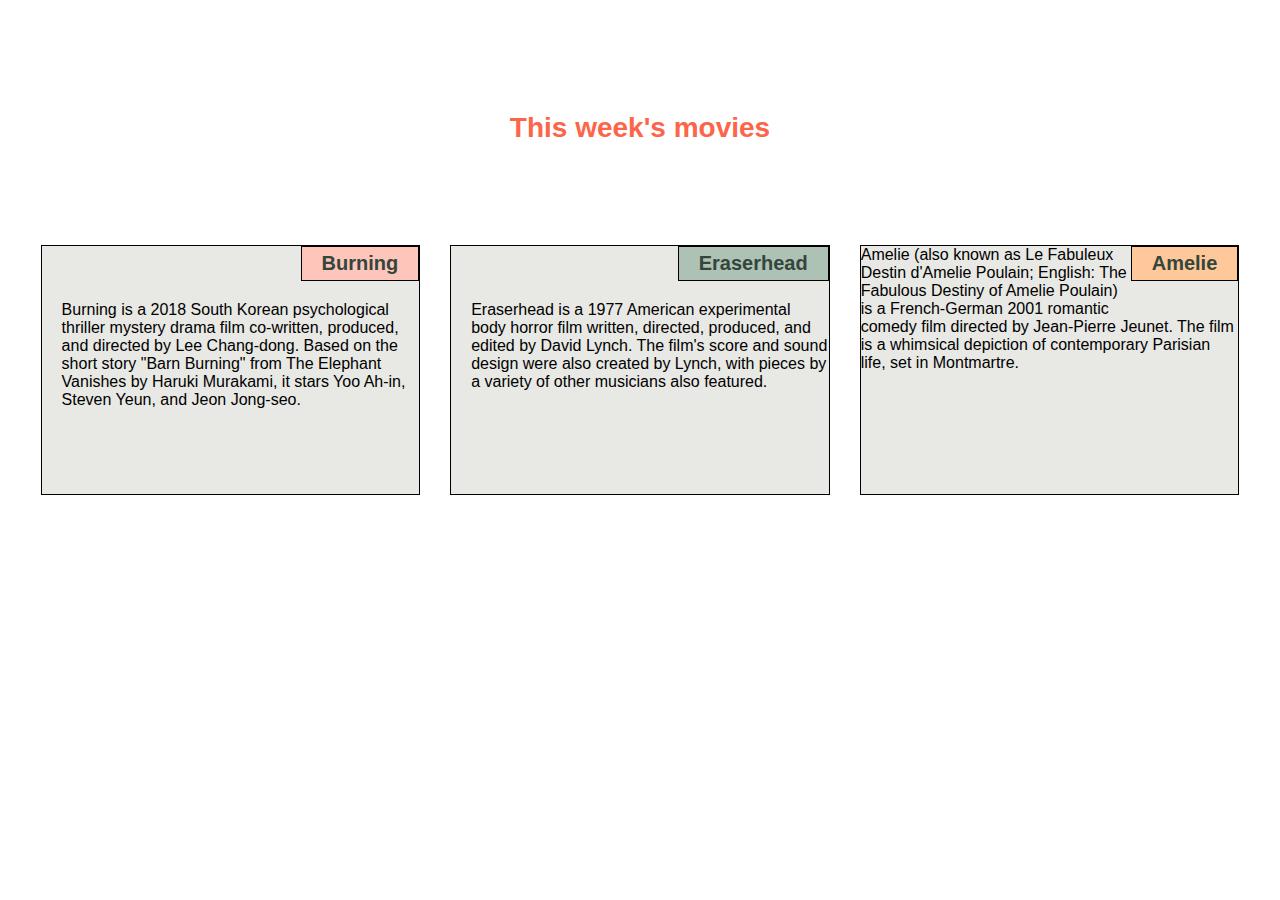
<file: module-2/index.html>
<!--desktop 992px , equal sections, use percentages & float 
    Tablet 768px and 991px, fist 2 sections on same line, 3rd take up all second row
    Mobile <= 767px. each takes up an entire row
    Title - always top right - use relative & absolute position & offset 
    Sections - same bkg, title different bkg 
    black border around section & title 1px thick 
    Font family, font size heading and section title to be 75% larger and 25% larger (respectively) than the font size of the dummy text
-->

    <!DOCTYPE html>
    <html>
<head>
    <title>This week's movies</title>
    <link rel="stylesheet" href="./css/stylesheet.css">
</head>

<body>
    
    <header class ="header"> This week's movies </header>
    <div class="col-lg-4 col-md-6 col-sm-12">
        <div class="box">
            <h1 class="title movie1">Burning </h1>
            <p class = "description">
                Burning is a 2018 South Korean psychological thriller mystery drama film 
                co-written, produced, and directed by Lee Chang-dong. Based on the short
                story "Barn Burning" from The Elephant Vanishes by Haruki Murakami, it 
                stars Yoo Ah-in, Steven Yeun, and Jeon Jong-seo.  
            </p>
        </div>
    </div>

    <div class="col-lg-4 col-md-6 col-sm-12">
        <div class="box">
            <h1 class="title movie2"> Eraserhead </h1>
            <p class = "description"> 
                Eraserhead is a 1977 American experimental body horror film written, directed,
                produced, and edited by David Lynch. The film's score and sound design were also
                created by Lynch, with pieces by a variety of other musicians also featured.
            </p>
        </div>
    </div>

    <div class="col-lg-4 col-md-12 col-sm-12">
        <div class="box">
            <h1 class="title movie3">Amelie</h1
            <p class = "description">
                Amelie (also known as Le Fabuleux Destin d'Amelie Poulain; English: The Fabulous Destiny of Amelie Poulain)
                is a French-German 2001 romantic comedy film directed by Jean-Pierre Jeunet. The film is a whimsical depiction
                of contemporary Parisian life, set in Montmartre.
            </p>
        </div>
    </div>


</body>

</html>
</file>
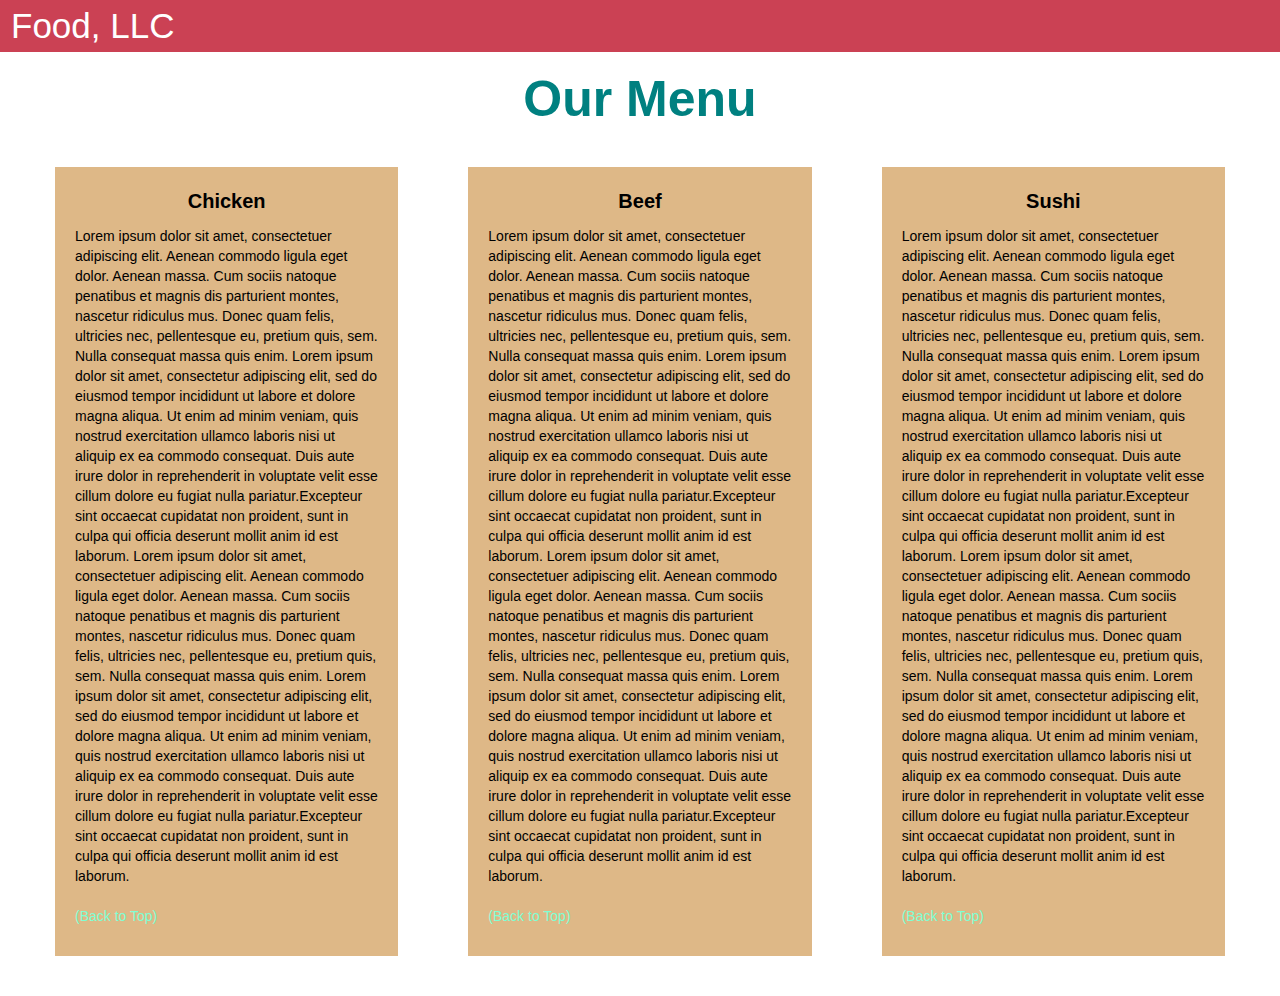
<file: module-3/index.html>
<!--Twitter Bootstrap CSS Framework as much as possible. I suggest you start with copying the starter bootstrap files and folders we discussed in Lecture 25 part 2. If you've cloned/downloaded the code example
     repository, it should be in the examples/Lecture25 folder. Copy the contents of examples/Lecture25 to your solution container folder (e.g., module3-solution) as a starting point..
    Since we are using Bootstrap for this assignment, instead of specifying pixel ranges, I will define our desktop, tablet, and mobile views in terms of Bootstrap CSS class prefixes, i.e., md, sm, and xs.

Desktop md-based classes
Tablet sm-based classes
Mobile xs-based classes
Navbar: Create a navbar that scrolls away together with the page (the navbar should become invisible and is not fixed to the top when you scroll the page down). 
The navbar should have a company name (i.e., navbar-brand class) called "Food, LLC" that is aligned to the left side of the navbar. (See https://getbootstrap.com/docs/3.3/components/#navbar. 
Make the browser window narrower to see the mobile menu button appear in the first example shown at the provided link.)
For desktop and tablet view, the navbar should not contain anything else. No other buttons should be visible. (Hint: use 'visible-xs' class.)
Navbar - Mobile View: Create a simple menu button (3 horizontal bars). When the user clicks that button, a dropdown menu should appear 
(as illustrated in Mobile Open Menu illustration below.) The dropdown menu should contain 3 items: Chicken, Beef, and Sushi.
The dropdown menu should take up the entire width of the browser window. Make sure the dropdown menu has a background color set that distinguishes it from the rest of the content.
(Hint: See https://getbootstrap.com/docs/3.3/components/#navbar and Lecture 31 for examples on how to accomplish this.)
Page Heading. The page heading that says Our Menu should be centered within the browser window. You must use a Bootstrap class to accomplish this.
(Hint: look for a Bootstrap class that centers text, see https://getbootstrap.com/docs/3.3/css/#type-alignment.)
Create a single really tall section that will use the Bootstrap Grid and take up the entire width of the browser window (minus some margins, of course) for all views: desktop, tablet, and mobile. To make the section really tall, you can either fill it out with a LOT of text or simply set its height to something like 1000px. It needs to be tall enough to cause scrolling down to be required to view the bottom of the section. Make sure its background color is set to distinguish it from the rest of the content. (Hint: don't forget to have an element with a class='container' or class='container-fluid' wrapping your grid. Remember that to have the grid do something "always", i.e., no matter what browser window size, use the col-xs-... classes. In this case, since we want the section to take up the entire row, use col-xs-12.)
-->

<!DOCTYPE html>
<html>
<head>

<title>Module 3 Coding Assignment</title>

  <meta name="viewport" content="width=device-width, initial-scale=1">
  <link rel="stylesheet" href="https://maxcdn.bootstrapcdn.com/bootstrap/3.3.7/css/bootstrap.min.css">
  <script src="https://ajax.googleapis.com/ajax/libs/jquery/3.3.1/jquery.min.js"></script>
  <script src="https://maxcdn.bootstrapcdn.com/bootstrap/3.3.7/js/bootstrap.min.js"></script>

</head>

<meta name="viewport" content="width=device-width, initial-scale=1">
<link rel="stylesheet" type="text/css" href="css/stylesheet.css">



<body>


<nav class="navbar" id="top">
  <div class="container-fluid">

    <div class="navbar-header">
      <button type="button" class="navbar-toggle" data-toggle="collapse" data-target="#myNavbar">
        <span class="icon-bar"></span>
        <span class="icon-bar"></span>
        <span class="icon-bar"></span> 
      </button>
      <a class="navbar-brand" href="#">Food, LLC</a>
    </div>

    <div class="collapse" id="myNavbar">
      <ul class="nav navbar-nav visible-xs">
        <li><a class="menu-item" href="#">Chicken</a></li>
        <li><a class="menu-item" href="#">Beef</a></li> 
        <li><a class="menu-item" href="#">Sushi</a></li> 
      </ul>
    </div>

  </div>
</nav>

<h1 class="main-title">Our Menu</h1>



<div class="row">

  <div class="col-lg-4 col-md-6 col-sm-12">
    <div class="content-box">
      <p class="item-name">Chicken</p>
      <p>Lorem ipsum dolor sit amet, consectetuer adipiscing elit. Aenean commodo ligula eget dolor. Aenean massa. Cum sociis natoque penatibus et magnis dis parturient montes, 
            nascetur ridiculus mus. Donec quam felis, ultricies nec, pellentesque eu, pretium quis, sem. Nulla consequat massa quis enim. Lorem ipsum dolor sit amet, consectetur 
            adipiscing elit, sed do eiusmod tempor incididunt ut labore et dolore magna aliqua. Ut enim ad minim veniam, quis nostrud exercitation ullamco laboris nisi ut aliquip 
            ex ea commodo consequat. Duis aute irure dolor in reprehenderit in voluptate velit esse cillum dolore eu fugiat nulla pariatur.Excepteur sint occaecat cupidatat non 
            proident, sunt in culpa qui officia deserunt mollit anim id est laborum.
            Lorem ipsum dolor sit amet, consectetuer adipiscing elit. Aenean commodo ligula eget dolor. Aenean massa. Cum sociis natoque penatibus et magnis dis parturient montes, 
            nascetur ridiculus mus. Donec quam felis, ultricies nec, pellentesque eu, pretium quis, sem. Nulla consequat massa quis enim. Lorem ipsum dolor sit amet, consectetur 
            adipiscing elit, sed do eiusmod tempor incididunt ut labore et dolore magna aliqua. Ut enim ad minim veniam, quis nostrud exercitation ullamco laboris nisi ut aliquip 
            ex ea commodo consequat. Duis aute irure dolor in reprehenderit in voluptate velit esse cillum dolore eu fugiat nulla pariatur.Excepteur sint occaecat cupidatat non 
            proident, sunt in culpa qui officia deserunt mollit anim id est laborum.
            <br>
            <br>
            <a class="top" href="#top">(Back to Top)</a></p>
    </div>
  </div>

  <div class="col-lg-4 col-md-6 col-sm-12">
    <div class="content-box">
      <p class="item-name">Beef</p>
      <p>Lorem ipsum dolor sit amet, consectetuer adipiscing elit. Aenean commodo ligula eget dolor. Aenean massa. Cum sociis natoque penatibus et magnis dis parturient montes, 
        nascetur ridiculus mus. Donec quam felis, ultricies nec, pellentesque eu, pretium quis, sem. Nulla consequat massa quis enim. Lorem ipsum dolor sit amet, consectetur 
        adipiscing elit, sed do eiusmod tempor incididunt ut labore et dolore magna aliqua. Ut enim ad minim veniam, quis nostrud exercitation ullamco laboris nisi ut aliquip 
        ex ea commodo consequat. Duis aute irure dolor in reprehenderit in voluptate velit esse cillum dolore eu fugiat nulla pariatur.Excepteur sint occaecat cupidatat non 
        proident, sunt in culpa qui officia deserunt mollit anim id est laborum.
        Lorem ipsum dolor sit amet, consectetuer adipiscing elit. Aenean commodo ligula eget dolor. Aenean massa. Cum sociis natoque penatibus et magnis dis parturient montes, 
            nascetur ridiculus mus. Donec quam felis, ultricies nec, pellentesque eu, pretium quis, sem. Nulla consequat massa quis enim. Lorem ipsum dolor sit amet, consectetur 
            adipiscing elit, sed do eiusmod tempor incididunt ut labore et dolore magna aliqua. Ut enim ad minim veniam, quis nostrud exercitation ullamco laboris nisi ut aliquip 
            ex ea commodo consequat. Duis aute irure dolor in reprehenderit in voluptate velit esse cillum dolore eu fugiat nulla pariatur.Excepteur sint occaecat cupidatat non 
            proident, sunt in culpa qui officia deserunt mollit anim id est laborum.
        <br>
        <br>
        <a class="top" href="#top">(Back to Top)</a></p>
    </div>
  </div>


  <div class="col-lg-4 col-md-12 col-sm-12">
    <div class="content-box">
      <p class="item-name">Sushi</p>
      <p>Lorem ipsum dolor sit amet, consectetuer adipiscing elit. Aenean commodo ligula eget dolor. Aenean massa. Cum sociis natoque penatibus et magnis dis parturient montes, 
        nascetur ridiculus mus. Donec quam felis, ultricies nec, pellentesque eu, pretium quis, sem. Nulla consequat massa quis enim. Lorem ipsum dolor sit amet, consectetur 
        adipiscing elit, sed do eiusmod tempor incididunt ut labore et dolore magna aliqua. Ut enim ad minim veniam, quis nostrud exercitation ullamco laboris nisi ut aliquip 
        ex ea commodo consequat. Duis aute irure dolor in reprehenderit in voluptate velit esse cillum dolore eu fugiat nulla pariatur.Excepteur sint occaecat cupidatat non 
        proident, sunt in culpa qui officia deserunt mollit anim id est laborum.
        Lorem ipsum dolor sit amet, consectetuer adipiscing elit. Aenean commodo ligula eget dolor. Aenean massa. Cum sociis natoque penatibus et magnis dis parturient montes, 
            nascetur ridiculus mus. Donec quam felis, ultricies nec, pellentesque eu, pretium quis, sem. Nulla consequat massa quis enim. Lorem ipsum dolor sit amet, consectetur 
            adipiscing elit, sed do eiusmod tempor incididunt ut labore et dolore magna aliqua. Ut enim ad minim veniam, quis nostrud exercitation ullamco laboris nisi ut aliquip 
            ex ea commodo consequat. Duis aute irure dolor in reprehenderit in voluptate velit esse cillum dolore eu fugiat nulla pariatur.Excepteur sint occaecat cupidatat non 
            proident, sunt in culpa qui officia deserunt mollit anim id est laborum.
        <br>
        <br>
        <a class="top" href="#top">(Back to Top)</a></p>    
    </div>
  </div>

</div>


</body>
</html>
</file>
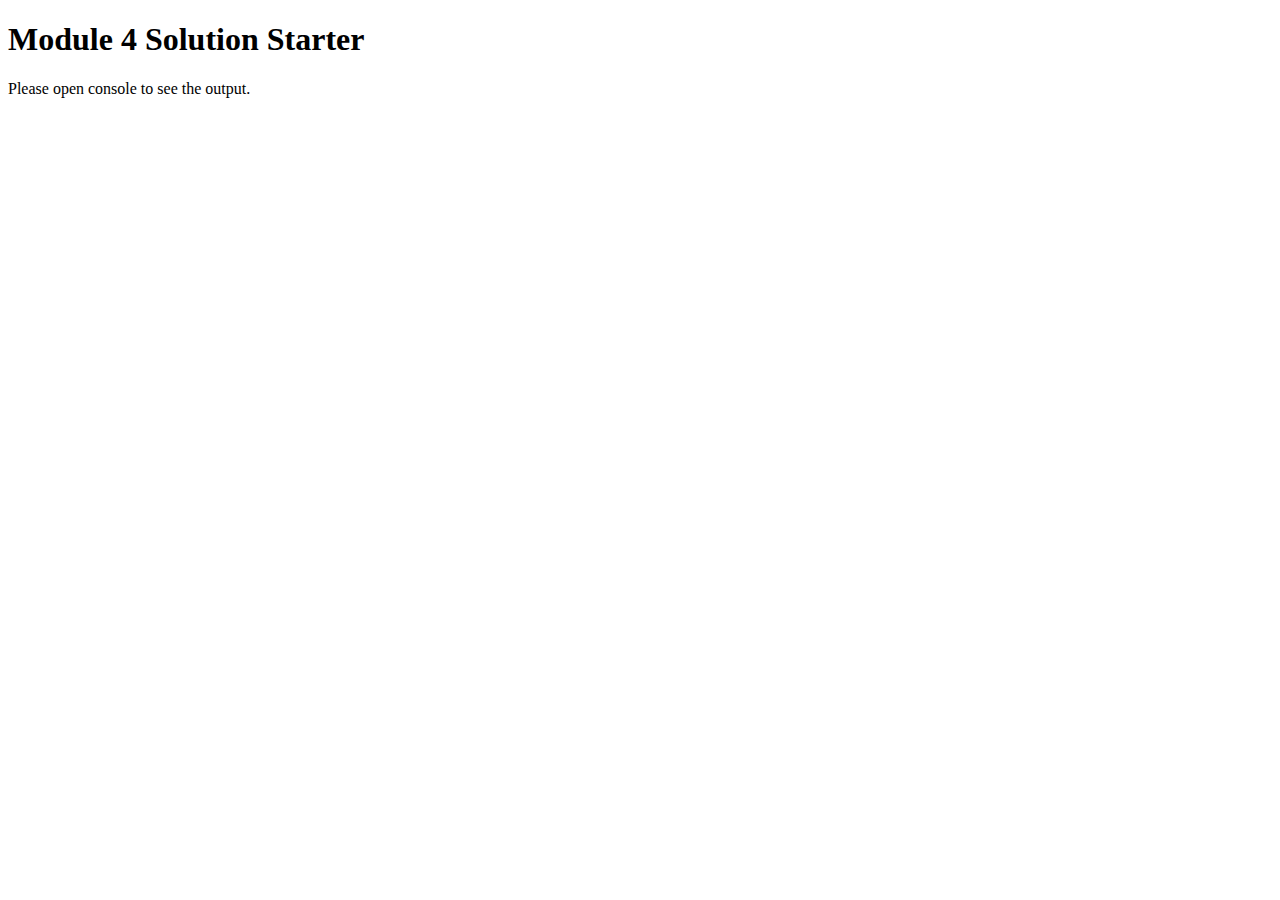
<file: module-4/index.html>
<!DOCTYPE html>
<html>
<head>
  <meta charset="utf-8">
  <title>Module 4 Solution Starter</title>
  <script src="SpeakHello.js"></script>
  <script src="SpeakGoodBye.js"></script>
  <script src="script.js"></script>
</head>
<body>
  <h1>Module 4 Solution Starter</h1>
  <p>Please open console to see the output.</p>
</body>
</html>
</file>
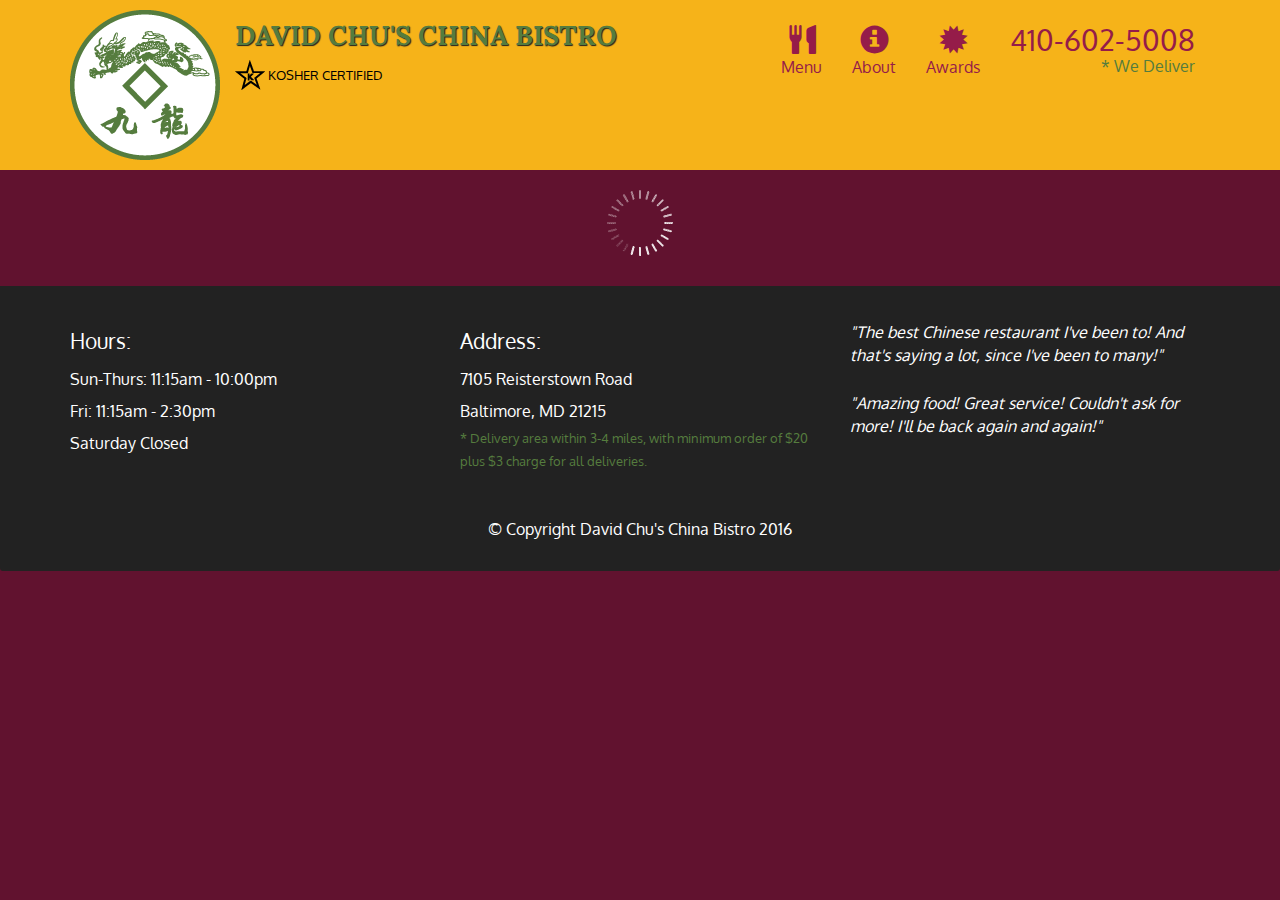
<file: module-5/index.html>
<!doctype html>
<html lang="en">
  <head>
    <meta charset="utf-8">
    <meta http-equiv="X-UA-Compatible" content="IE=edge">
    <meta name="viewport" content="width=device-width, initial-scale=1">
    <title>David Chu's China Bistro</title>
    <link rel="stylesheet" href="css/bootstrap.min.css">
    <link rel="stylesheet" href="css/styles.css">
    <link href='https://fonts.googleapis.com/css?family=Oxygen:400,300,700' rel='stylesheet' type='text/css'>
    <link href='https://fonts.googleapis.com/css?family=Lora' rel='stylesheet' type='text/css'>
  </head>
<body>
  <header>
    <nav id="header-nav" class="navbar navbar-default">
      <div class="container">
        <div class="navbar-header">
          <a href="index.html" class="pull-left visible-md visible-lg">
            <div id="logo-img" alt="Logo image"></div>
          </a>

          <div class="navbar-brand">
            <a href="index.html"><h1>David Chu's China Bistro</h1></a>
            <p>
              <img src="images/star-k-logo.png" alt="Kosher certification">
              <span>Kosher Certified</span>
            </p>
          </div>

          <button id="navbarToggle" type="button" class="navbar-toggle collapsed" data-toggle="collapse" data-target="#collapsable-nav" aria-expanded="false">
            <span class="sr-only">Toggle navigation</span>
            <span class="icon-bar"></span>
            <span class="icon-bar"></span>
            <span class="icon-bar"></span>
          </button>
        </div>
        
        <div id="collapsable-nav" class="collapse navbar-collapse">
           <ul id="nav-list" class="nav navbar-nav navbar-right">
            <li id="navHomeButton" class="visible-xs active">
              <a href="index.html">
                <span class="glyphicon glyphicon-home"></span> Home</a>
            </li>
            <li id="navMenuButton">
              <a href="#" onclick="$dc.loadMenuCategories();">
                <span class="glyphicon glyphicon-cutlery"></span><br class="hidden-xs"> Menu</a>
            </li>
            <li>
              <a href="#">
                <span class="glyphicon glyphicon-info-sign"></span><br class="hidden-xs"> About</a>
            </li>
            <li>
              <a href="#">
                <span class="glyphicon glyphicon-certificate"></span><br class="hidden-xs"> Awards</a>
            </li>
            <li id="phone" class="hidden-xs">
              <a href="tel:410-602-5008">
                <span>410-602-5008</span></a><div>* We Deliver</div>
            </li>
          </ul><!-- #nav-list -->
        </div><!-- .collapse .navbar-collapse -->
      </div><!-- .container -->
    </nav><!-- #header-nav -->
  </header>

  <div id="call-btn" class="visible-xs">
    <a class="btn" href="tel:410-602-5008">
    <span class="glyphicon glyphicon-earphone"></span>
    410-602-5008
    </a>
  </div>
  <div id="xs-deliver" class="text-center visible-xs">* We Deliver</div>

  <div id="main-content" class="container"></div>

  <footer class="panel-footer">
    <div class="container">
      <div class="row">
        <section id="hours" class="col-sm-4">
          <span>Hours:</span><br>
          Sun-Thurs: 11:15am - 10:00pm<br>
          Fri: 11:15am - 2:30pm<br>
          Saturday Closed
          <hr class="visible-xs">
        </section>
        <section id="address" class="col-sm-4">
          <span>Address:</span><br>
          7105 Reisterstown Road<br>
          Baltimore, MD 21215
          <p>* Delivery area within 3-4 miles, with minimum order of $20 plus $3 charge for all deliveries.</p>
          <hr class="visible-xs">
        </section>
        <section id="testimonials" class="col-sm-4">
          <p>"The best Chinese restaurant I've been to! And that's saying a lot, since I've been to many!"</p>
          <p>"Amazing food! Great service! Couldn't ask for more! I'll be back again and again!"</p>
        </section>
      </div>
      <div class="text-center">&copy; Copyright David Chu's China Bistro 2016</div>
    </div>
  </footer>

  <!-- jQuery (Bootstrap JS plugins depend on it) -->
  <script src="js/jquery-2.1.4.min.js"></script>
  <script src="js/bootstrap.min.js"></script>
  <script src="js/ajax-utils.js"></script>
  <script src="js/script.js"></script>
</body>
</html>
</file>
<file: module-2/css/stylesheet.css>
* {
  box-sizing: border-box;
}
    
body{
  margin: 1%;
  padding: 1%;
  font-family: Arial, Helvetica, sans-serif;
}

header{
  align-items: center;
  text-align: center;
  margin: 2%;
  padding: 5%;
  font-size: 175%;
  color: #FC654A;
  text-shadow: coral;
  font-weight: bolder;
}

.box{
  border: 1px solid black;    
  background-color: #E8E8E4;;
  height: 250px;
  overflow: auto;
} 

.movie1{
  background-color: #FEC5BB;
}
.movie2{
  background-color: #ADC2B5;
}
.movie3{
  background-color: #FEC89A;
}

h1{
  color: #34463B;
}
  
.title{
  position: relative;
  float: right;
  border:1px solid black;
  font-size: 125%;
  padding: 5px 20px 5px 20px;
  margin-top: 0;
  margin-bottom: 20px;
}

.description{
  clear: right;
  padding-left: 20px;
  width: 100%;
  justify-content: end;
}
  
/* Desktop -Large */
@media (min-width: 992px) {
  .col-lg-1, .col-lg-2, .col-lg-3, .col-lg-4, .col-lg-5, .col-lg-6, .col-lg-7, .col-lg-8, .col-lg-9, .col-lg-10, .col-lg-11, .col-lg-12 {
    float: left;
    padding: 15px;
  }
  .col-lg-1 {
    width: 8.33%;
  }
  .col-lg-2 {
    width: 16.66%;
  }
  .col-lg-3 {
    width: 25%;
  }
  .col-lg-4 {
    width: 33.33%;
  }
  .col-lg-5 {
    width: 41.66%;
  }
  .col-lg-6 {
    width: 50%;
  }
  .col-lg-7 {
    width: 58.33%;
  }
  .col-lg-8 {
    width: 66.66%;
  }
  .col-lg-9 {
    width: 75%;
  }
  .col-lg-10 {
    width: 83.33%;
  }
  .col-lg-11 {
    width: 91.66%;
  }
  .col-lg-12 {
    width: 100%;
  }
}

/* Tablet - Medium */
@media (min-width: 768px) and (max-width: 991px) {
  .col-md-1, .col-md-2, .col-md-3, .col-md-4, .col-md-5, .col-md-6, .col-md-7, .col-md-8, .col-md-9, .col-md-10, .col-md-11, .col-md-12 {
    float: left;
    padding: 15px;
  }
  .col-md-1 {
    width: 8.33%;
  }
  .col-md-2 {
    width: 16.66%;
  }
  .col-md-3 {
    width: 25%;
  }
  .col-md-4 {
    width: 33.33%;
  }
  .col-md-5 {
    width: 41.66%;
  }
  .col-md-6 {
    width: 50%;
  }
  .col-md-7 {
    width: 58.33%;
  }
  .col-md-8 {
    width: 66.66%;
  }
  .col-md-9 {
    width: 75%;
  }
  .col-md-10 {
    width: 83.33%;
  }
  .col-md-11 {
    width: 91.66%;
  }
  .col-md-12 {
    width: 100%;
  }
}

/* Mobile - Small */
@media (max-width: 767px) {
  .col-sm-1, .col-sm-2, .col-sm-3, .col-sm-4, .col-sm-5, .col-sm-6, .col-sm-7, .col-sm-8, .col-sm-9, .col-sm-10, .col-sm-11, .col-sm-12 {
    float: left;
    padding: 15px;
  }
  .col-sm-1 {
    width: 8.33%;
  }
  .col-sm-2 {
    width: 16.66%;
  }
  .col-sm-3 {
    width: 25%;
  }
  .col-sm-4 {
    width: 33.33%;
  }
  .col-sm-5 {
    width: 41.66%;
  }
  .col-sm-6 {
    width: 50%;
  }
  .col-sm-7 {
    width: 58.33%;
  }
  .col-sm-8 {
    width: 66.66%;
  }
  .col-sm-9 {
    width: 75%;
  }
  .col-sm-10 {
    width: 83.33%;
  }
  .col-sm-11 {
    width: 91.66%;
  }
  .col-sm-12 {
    width: 100%;
  }
}
</file>
<file: module-3/css/stylesheet.css>
.container-fluid{
	margin: 0;
	padding: 0;
}

/*header*/ 

.navbar{
	border-radius: 0px;
	background-color: #cb4154;
}

.navbar-brand{
  font-size: 35px;
  color: white;
  padding-left: 25px;
}

.navbar-brand:hover{
	color: white;
}

.nav{
	margin: 0;
	padding: 0;
}

.navbar-nav{
  font-size: 25px;
  text-align: center;
  margin: 0;
  padding: 0;
}

.navbar-toggle{
	border: 2px solid white;
	margin-right: 25px;
}

.icon-bar{
	background-color: white;
}


.main-title{
  margin-bottom: 15px;
  text-align: center;
  color: #008080;
  font-size: 50px;
  font-family: Arial, Helvetica, sans-serif;
  font-weight: bold;
}

li{
	box-sizing: border-box;
	width: 100%;
}

.menu-item{
	padding: 0;
	margin: 0;
	width: 100%;
	background-color: white;
	border-bottom: 1px solid black;
	color: black;
	display: block;
}

.menu-item:hover{
	background-color: rgba(0,0,0,0.9);
	color: rgba(0,0,0,0.4);
}



.row{
	margin: 20px;
}

.content-box{
	margin: 20px;
	width: auto;
	height: auto;
	color: black;
	background-color: burlywood;
	font-family: Arial, Helvetica, sans-serif;
	padding: 20px;
}

.item-name{
	text-align: center;
	font-size: 20px;
	font-weight: bold;
}

.top {
  color: aquamarine;
}
</file>
<file: module-5/css/styles.css>
body {
  font-size: 16px;
  color: #fff;
  background-color: #61122f;
  font-family: 'Oxygen', sans-serif;
}

/** HEADER **/
#header-nav {
  background-color: #f6b319;
  border-radius: 0;
  border: 0;
}

#logo-img {
  background: url('../images/restaurant-logo_large.png') no-repeat;
  width: 150px;
  height: 150px;
  margin: 10px 15px 10px 0;
}

.navbar-brand {
  padding-top: 25px;
}
.navbar-brand h1 { /* Restaurant name */
  font-family: 'Lora', serif;
  color: #557c3e;
  font-size: 1.5em;
  text-transform: uppercase;
  font-weight: bold;
  text-shadow: 1px 1px 1px #222;
  margin-top: 0;
  margin-bottom: 0;
  line-height: .75;
}
.navbar-brand a:hover, .navbar-brand a:focus {
  text-decoration: none;
}
.navbar-brand p { /* Kosher cert */
  color: #000;
  text-transform: uppercase;
  font-size: .7em;
  margin-top: 15px;
}
.navbar-brand p span { /* Star-K */
  vertical-align: middle;
}

#nav-list {
  margin-top: 10px;
}
#nav-list a {
  color: #951C49;
  text-align: center;
}
#nav-list a:hover {
  background: #E7E7E7;
}
#nav-list a span {
  font-size: 1.8em;
}

#phone {
  margin-top: 5px;
}
#phone a { /* Phone number */
  text-align: right;
  padding-bottom: 0;
}
#phone div { /* We Deliver */
  color: #557c3e;
  text-align: right;
  padding-right: 15px;
}

.navbar-header button.navbar-toggle, .navbar-header .icon-bar {
  border: 1px solid #61122f;
}
.navbar-header button.navbar-toggle {
  clear: both;
  margin-top: -30px;
}
/* END HEADER */

/* FOOTER */
.panel-footer {
  margin-top: 30px;
  padding-top: 35px;
  padding-bottom: 30px;
  background-color: #222;
  border-top: 0;
}
.panel-footer div.row {
  margin-bottom: 35px;
}
#hours, #address {
  line-height: 2;
}
#hours > span, #address > span {
  font-size: 1.3em;
}
#address p {
  color: #557c3e;
  font-size: .8em;
  line-height: 1.8;
}
#testimonials {
  font-style: italic;
}
#testimonials p:nth-child(2) {
  margin-top: 25px;
}
/* END FOOTER */



/* HOME PAGE */
.container .jumbotron {
  box-shadow: 0 0 50px #3F0C1F;
  border: 2px solid #3F0C1F;
}

#menu-tile, #specials-tile, #map-tile {
  height: 250px;
  width: 100%;
  margin-bottom: 15px;
  position: relative;
  border: 2px solid #3F0C1F;
  overflow: hidden;
}
#menu-tile:hover, #specials-tile:hover, #map-tile:hover {
  box-shadow: 0 1px 5px 1px #cccccc;
}
#menu-tile {
  background: url('../images/menu-tile.jpg') no-repeat;
  background-position: center;
}
#specials-tile {
  background: url('../images/specials-tile.jpg') no-repeat;
  background-position: center;
}
#menu-tile span, #specials-tile span, #map-tile span {
  position: absolute;
  bottom: 0;
  right: 0;
  width: 100%;
  text-align: center;
  font-size: 1.6em;
  text-transform: uppercase;
  background-color: #000;
  color: #fff;
  opacity: .8;
}
/* END HOME PAGE */

/* MENU CATEGORIES PAGE */
.category-tile { 
  position: relative;
  border: 2px solid #3F0C1F;
  overflow: hidden;
  width: 200px;
  height: 200px;
  margin: 0 auto 15px;
}
.category-tile span {
  position: absolute;
  bottom: 0;
  right: 0;
  width: 100%;
  text-align: center;
  font-size: 1.2em;
  text-transform: uppercase;
  background-color: #000;
  color: #fff;
  opacity: .8;
}
.category-tile:hover {
  box-shadow: 0 1px 5px 1px #cccccc;
}

#menu-categories-title + div {
  margin-bottom: 50px;
}
/* END MENU CATEGORIES PAGE */

/* SINGLE CATEGORY PAGE */
.menu-item-tile {
  margin-bottom: 25px;
}
.menu-item-tile hr {
  width: 80%;
}
.menu-item-tile .menu-item-price {
  font-size: 1.1em;
  text-align: right;
  margin-top: -15px;
  margin-right: -15px;
}
.menu-item-tile .menu-item-price span {
  font-size: .6em;
}
.menu-item-photo {
  position: relative;
  border: 2px solid #3F0C1F; 
  overflow: hidden;
  padding: 0;
  margin-right: -15px;
  margin-left: auto;
  margin-bottom: 20px;
  max-width: 250px;
}
.menu-item-photo div {
  position: absolute;
  bottom: 0;
  right: 0;
  width: 80px;
  background-color: #557c3e;
  text-align: center;
}
.menu-item-description {
  padding-right: 30px;
}
h3.menu-item-title {
  margin: 0 0 10px;
}
.menu-item-details {
  font-size: .9em;
  font-style: italic;
}
/* END SINGLE CATEGORY PAGE */


/********** Large devices only **********/
@media (min-width: 1200px) {
  .container .jumbotron {
    background: url('../images/jumbotron_1200.jpg') no-repeat;
    height: 675px;
  }
}

/********** Medium devices only **********/
@media (min-width: 992px) and (max-width: 1199px) {
  /* Header */
  #logo-img {
    background: url('../images/restaurant-logo_medium.png') no-repeat;
    width: 100px;
    height: 100px;
    margin: 5px 5px 5px 0;
  }
  /* End Header */

  /* Home Page */
  .container .jumbotron {
    background: url('../images/jumbotron_992.jpg') no-repeat;
    height: 558px;
  }
  /* End Home Page */
}

/********** Small devices only **********/
@media (min-width: 768px) and (max-width: 991px) {
  /* Home Page */
  .container .jumbotron {
    background: url('../images/jumbotron_768.jpg') no-repeat;
    height: 432px;
  }
  /* End Home Page */
}

/********** Extra small devices only **********/
@media (max-width: 767px) {
  /* Header */
  .navbar-brand {
    padding-top: 10px;
    height: 80px;
  }
  .navbar-brand h1 { /* Restaurant name */
    padding-top: 10px;
    font-size: 5vw; /* 1vw = 1% of viewport width */
  }
  .navbar-brand p { /* Kosher cert */
    font-size: .6em;
    margin-top: 12px;
  }
  .navbar-brand p img { /* Star-K */
    height: 20px;
  }

  #collapsable-nav a { /* Collapsed nav menu text */
    font-size: 1.2em;
  }
  #collapsable-nav a span { /* Collapsed nav menu glyph */
    font-size: 1em;
    margin-right: 5px;
  }

  #call-btn > a {
    font-size: 1.5em;
    display: block;
    margin: 0 20px;
    padding: 10px;
    border: 2px solid #fff;
    background-color: #f6b319;
    color: #951c49;
  }
  #xs-deliver {
    margin-top: 5px;
    font-size: .7em;
    letter-spacing: .1em;
    text-transform: uppercase;
  }
  /* End Header */

  /* Footer */
  .panel-footer section {
    margin-bottom: 30px;
    text-align: center;
  }
  .panel-footer section:nth-child(3) {
    margin-bottom: 0; /* margin already exists on the whole row */
  }
  .panel-footer section hr {
    width: 50%;
  }
  /* End Footer */

  /* Home Page */
  .container .jumbotron {
    margin-top: 30px;
    padding: 0;
  }
  #menu-tile, #specials-tile {
    width: 360px;
    margin: 0 auto 15px;
  }

  .menu-item-photo {
    margin-right: auto;
  }
  .menu-item-tile .menu-item-price {
    text-align: center;
  }
  .menu-item-description {
    text-align: center;;
  }
}


/********** Super extra small devices Only :-) (e.g., iPhone 4) **********/
@media (max-width: 479px) {
  /* Header */
  .navbar-brand h1 { /* Restaurant name */
    padding-top: 5px;
    font-size: 6vw;
  }
  /* End Header */
  
  /* Home page */
  #menu-tile, #specials-tile {
    width: 280px;
    margin: 0 auto 15px;
  }

  .col-xxs-12 {
    position: relative;
    min-height: 1px;
    padding-right: 15px;
    padding-left: 15px;
    float: left;
    width: 100%;
  }
}
</file>
